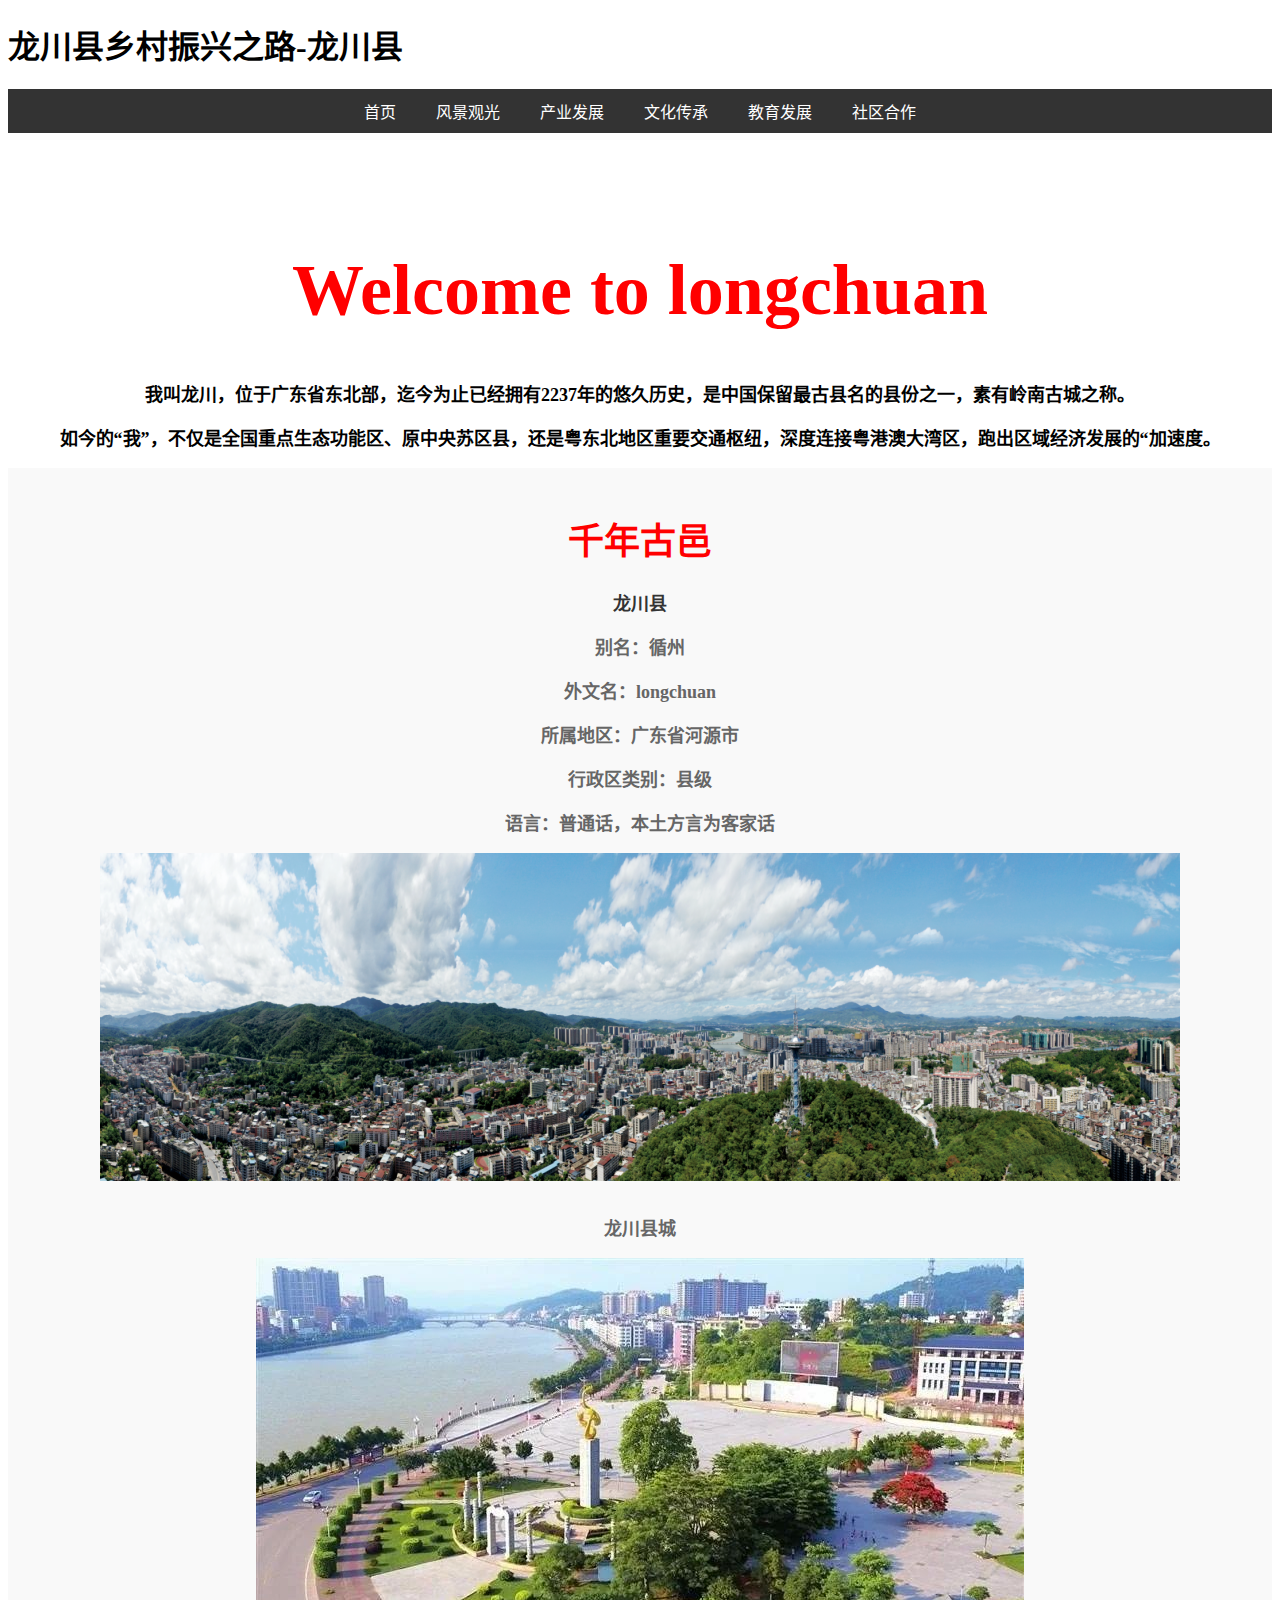
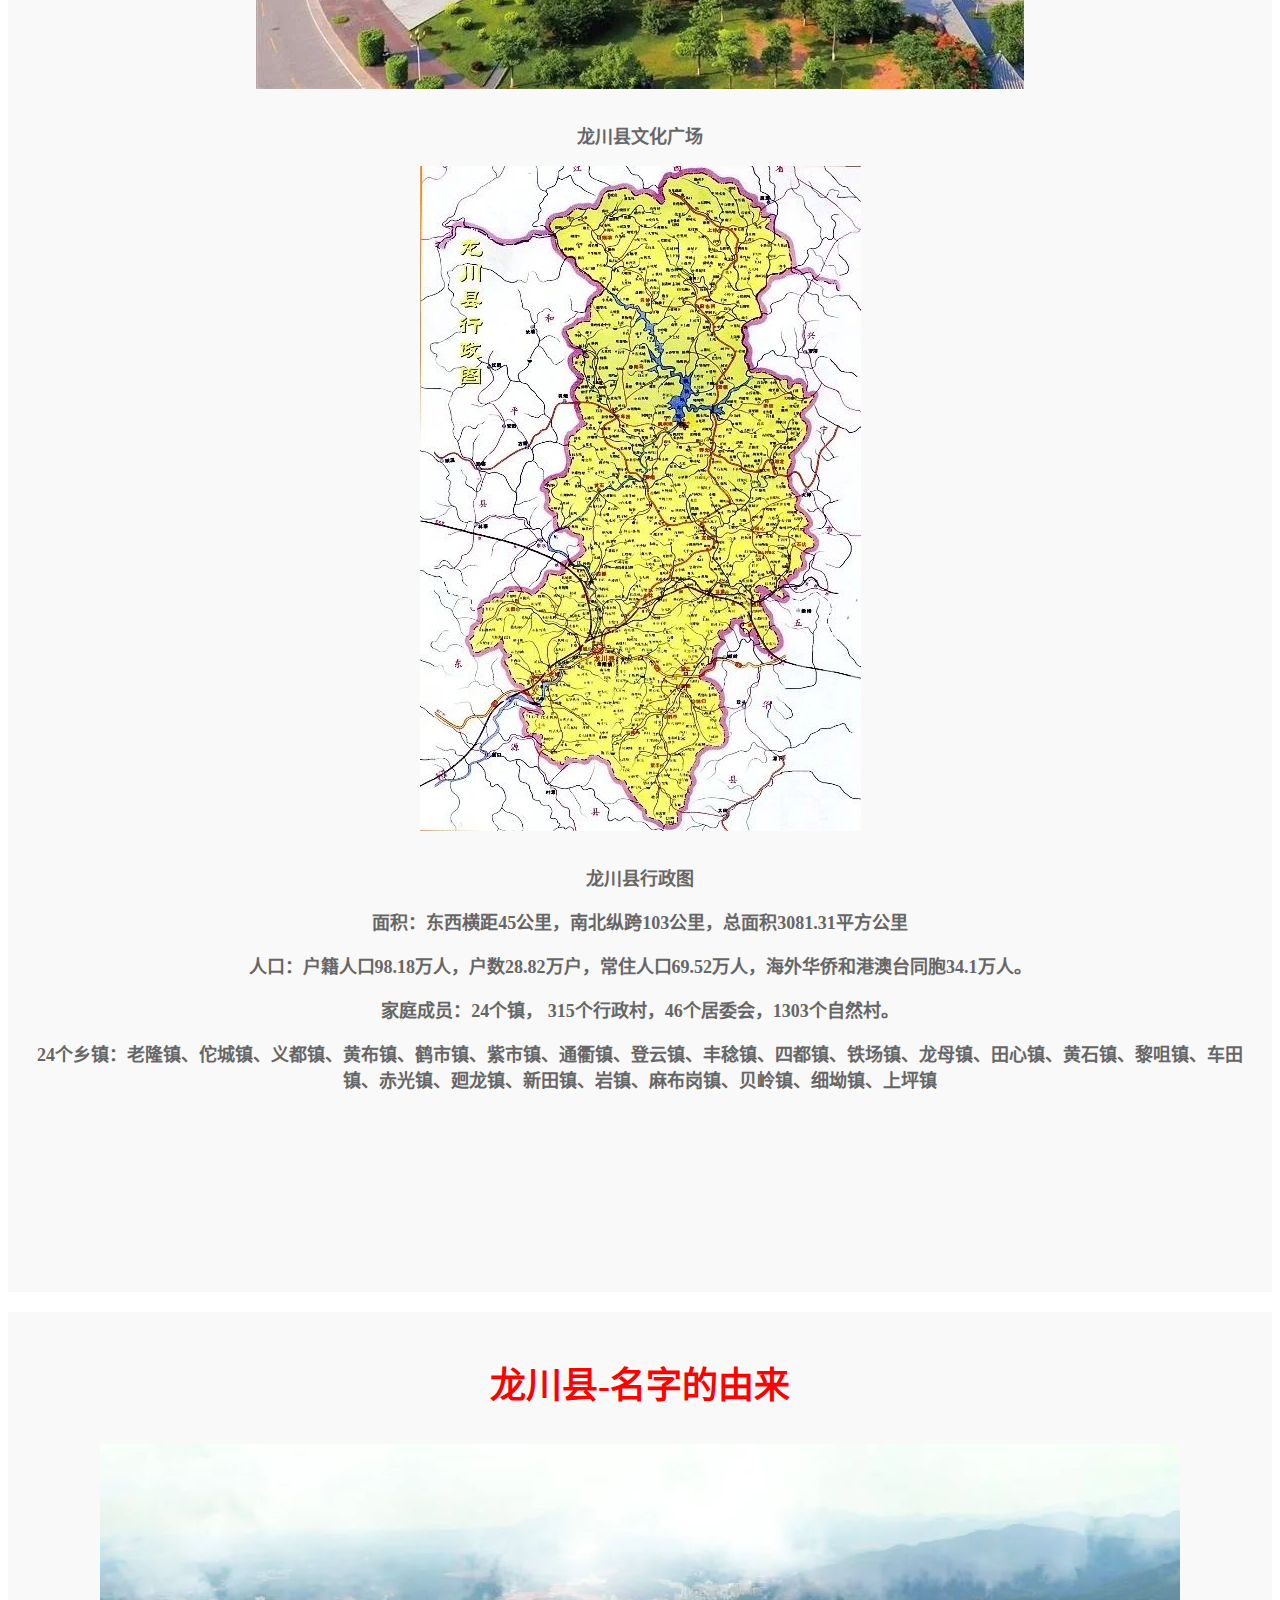
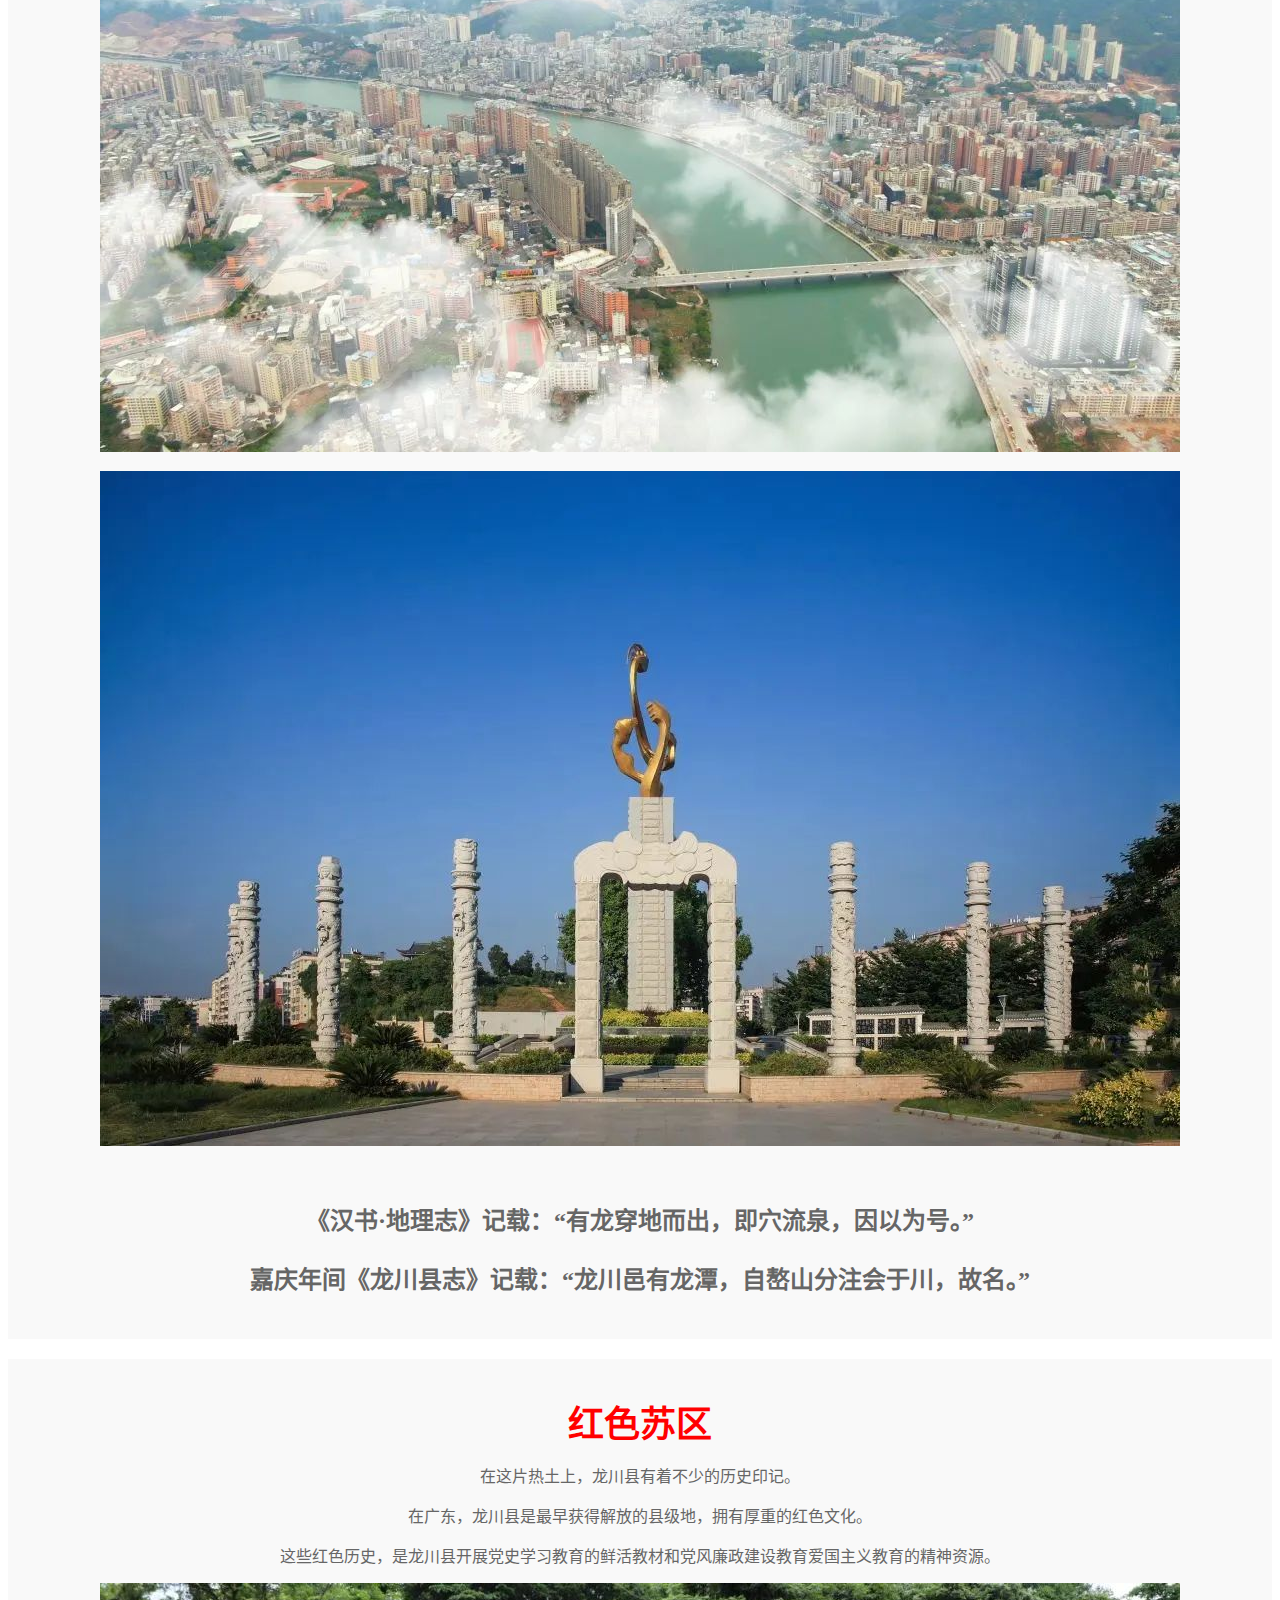
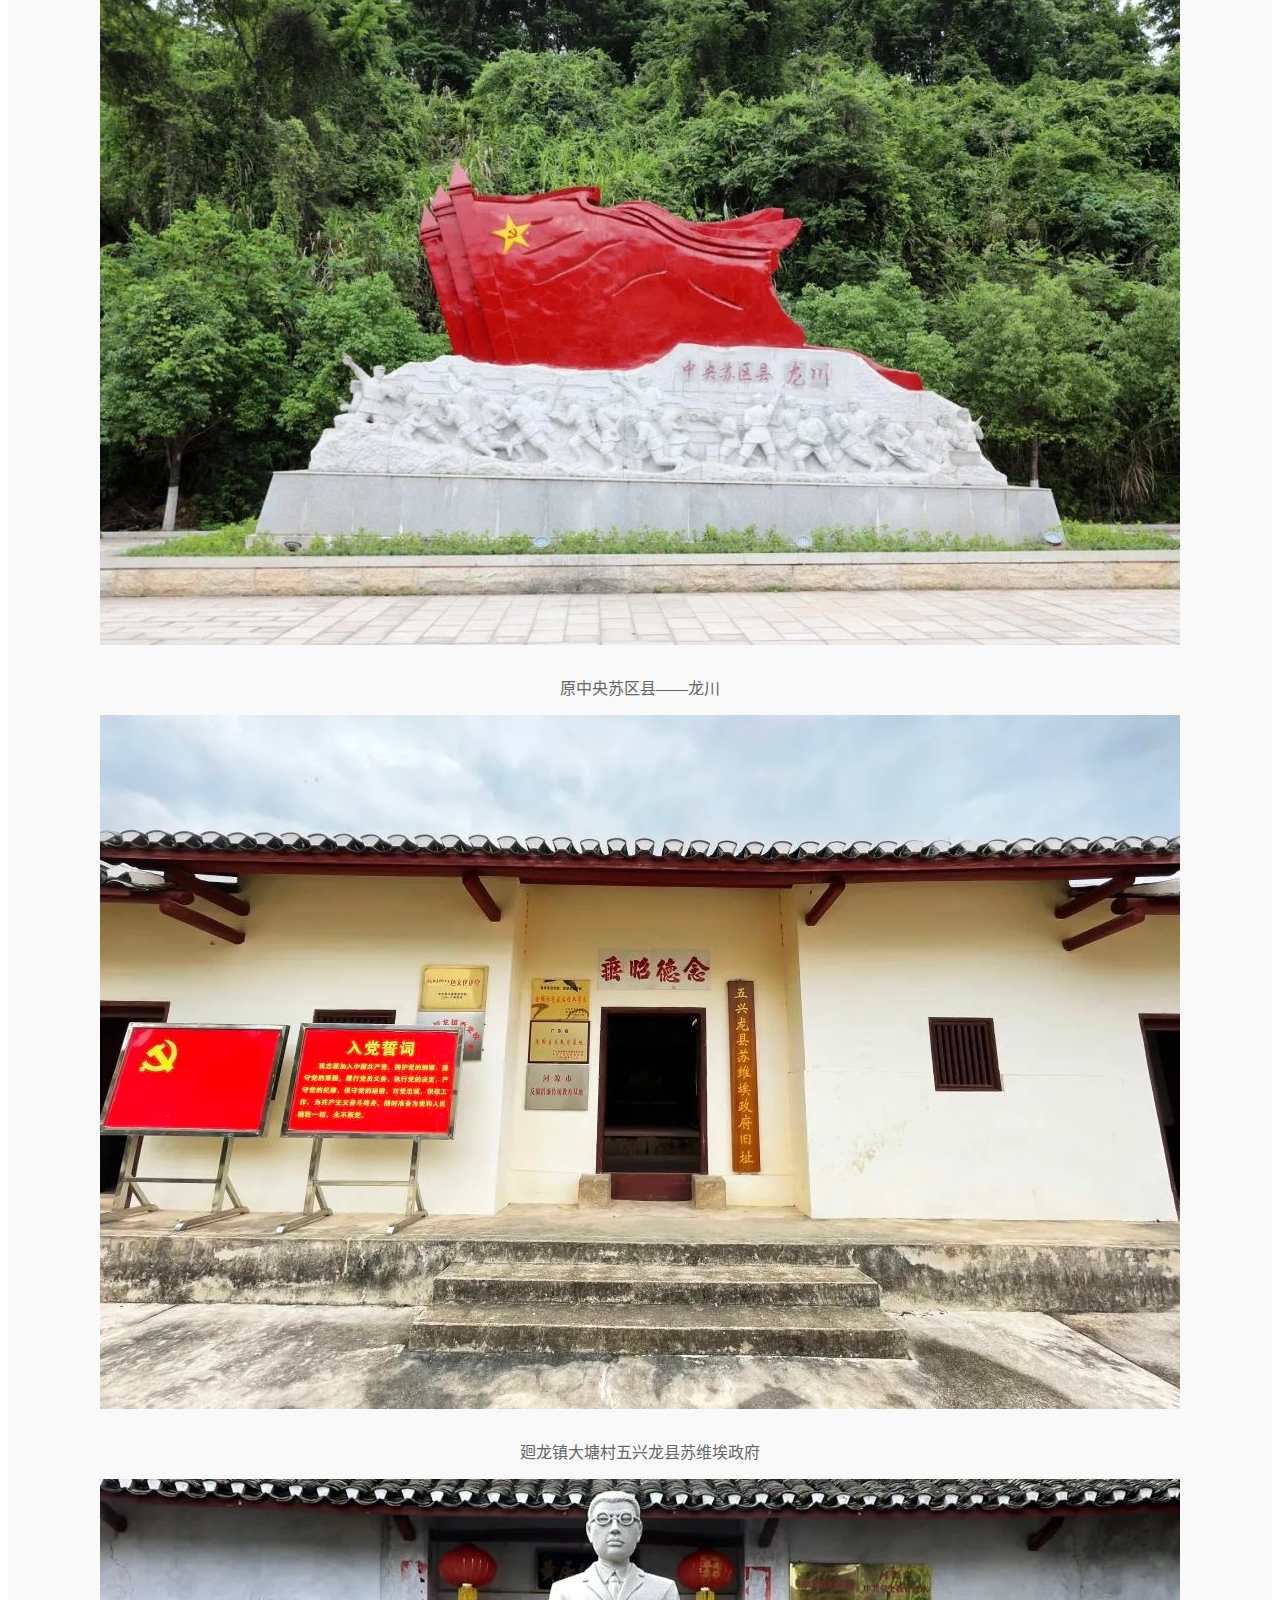
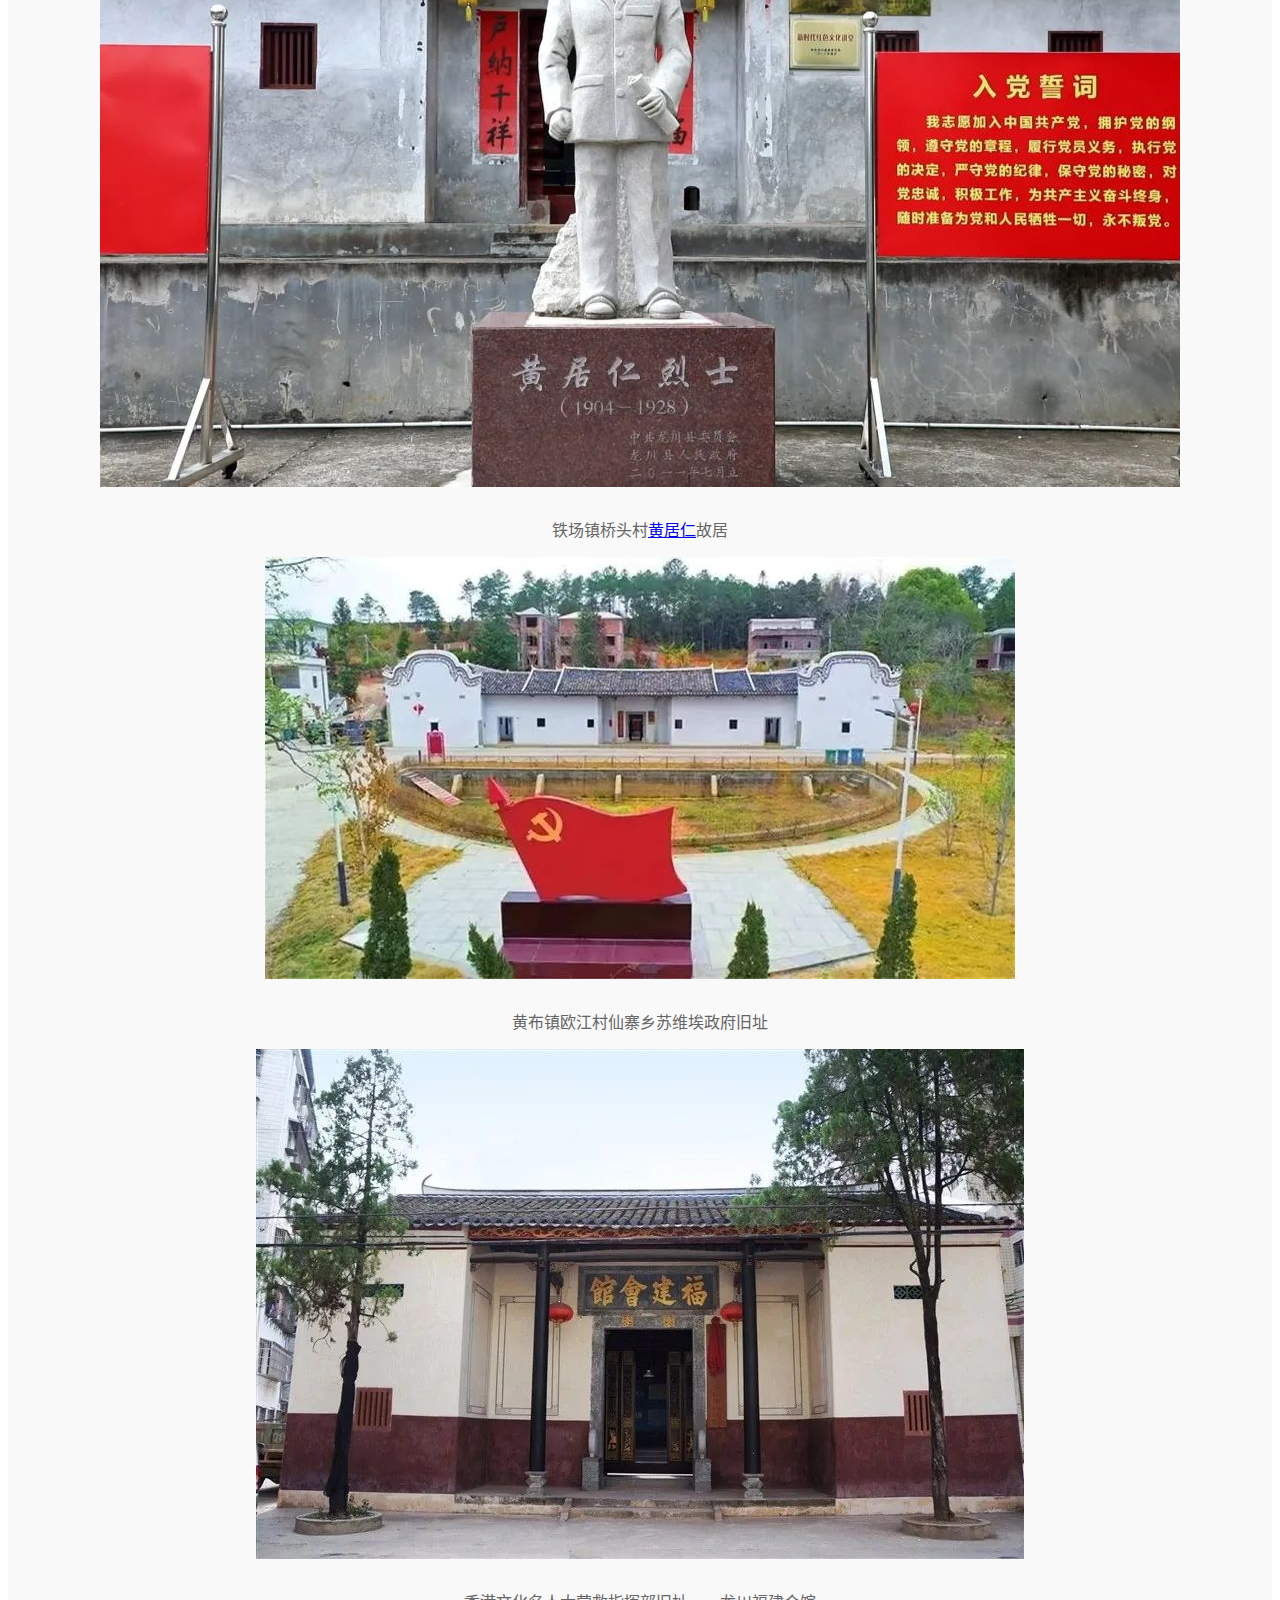
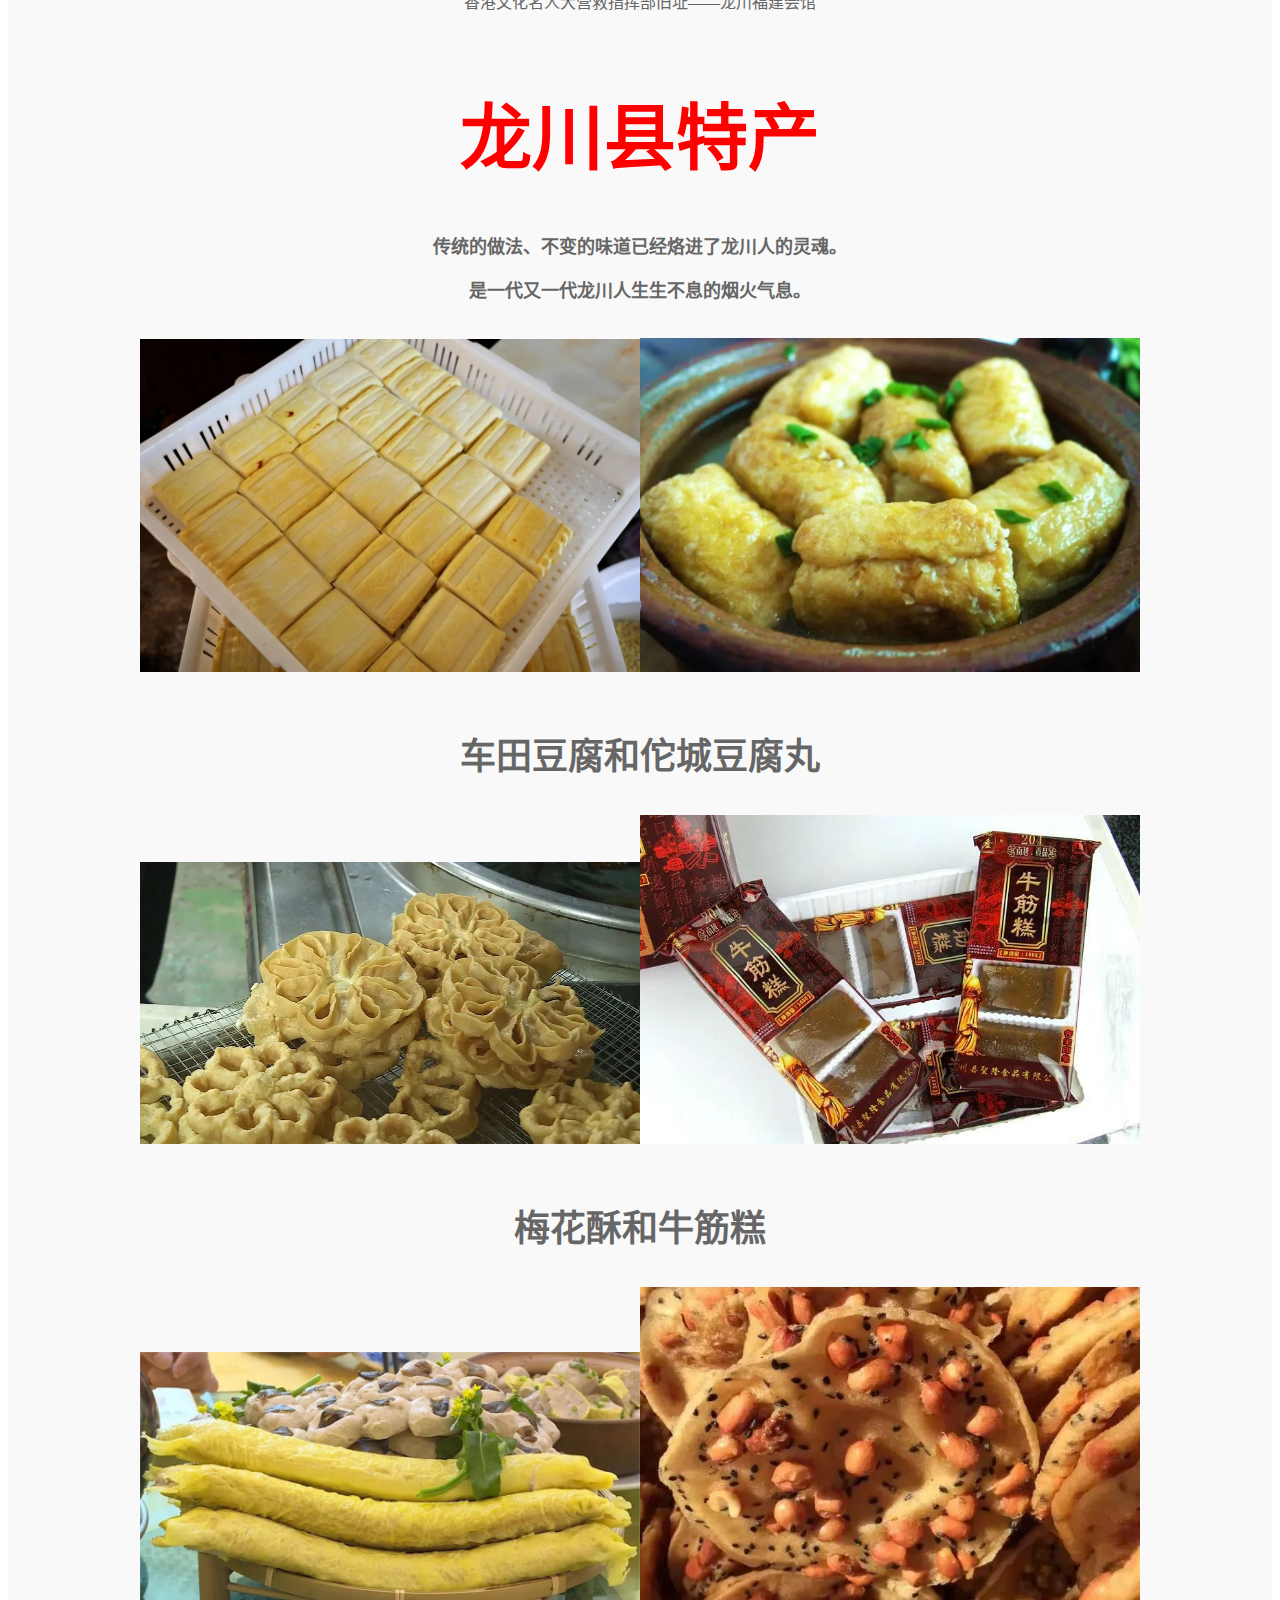
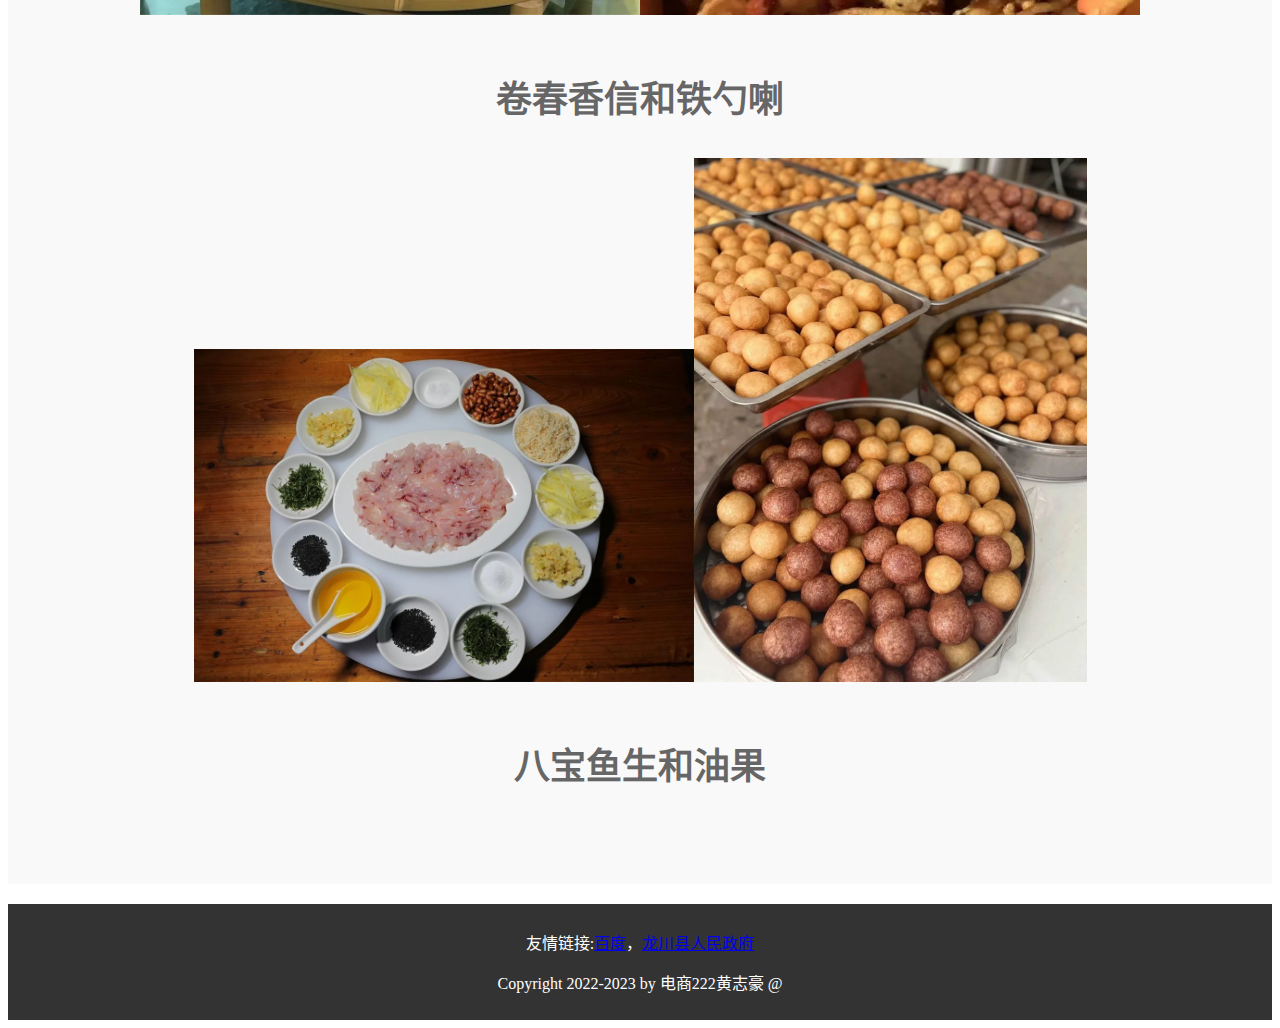
<file: html/lcintroduce.html>
<!DOCTYPE html>
<html lang="zh-CN">

<head>
  <meta charset="UTF-8">
  <meta name="viewport" content="width=device-width, initial-scale=1.0">
  <title>龙川县介绍</title>
  <link href="../CSS/通用样式表.css" rel="stylesheet" type="text/css">
  <style type="text/css">
<!--
.STYLE3 {color: #000000}
.STYLE4 {font-size: 24px}
.STYLE5 {color: #FF0000; }
#Layer1 {
	position:absolute;
	width:65px;
	height:32px;
	z-index:1;
	left: 10px;
	top: 109px;
}
#Layer2 {
	position:absolute;
	width:99px;
	height:64px;
	z-index:1;
	left: 165px;
	top: 93px;
}
#Layer3 {
	position:absolute;
	width:126px;
	height:29px;
	z-index:1;
	left: 5px;
	top: 76px;
}
#Layer4 {
	position:absolute;
	width:199px;
	height:30px;
	z-index:2;
	left: 5px;
	top: 108px;
}
#Layer5 {
	position:absolute;
	width:114px;
	height:29px;
	z-index:3;
	left: 205px;
	top: 72px;
}
#Layer6 {
	position:absolute;
	width:114px;
	height:29px;
	z-index:4;
	left: 405px;
	top: 72px;
}
#Layer7 {
	position:absolute;
	width:114px;
	height:29px;
	z-index:5;
	left: 605px;
	top: 72px;
}
#Layer8 {
	position:absolute;
	width:114px;
	height:29px;
	z-index:6;
	left: 805px;
	top: 72px;
}
#Layer9 {
	position:absolute;
	width:114px;
	height:29px;
	z-index:7;
	left: 1005px;
	top: 72px;
}
#Layer10 {
	position:absolute;
	width:199px;
	height:32px;
	z-index:8;
	left: 409px;
	top: 104px;
}
#Layer11 {
	position:absolute;
	width:200px;
	height:115px;
	z-index:9;
	left: 609px;
	top: 101px;
}
-->
  </style>
</head>

<body>
  <header>
    <h1>龙川县乡村振兴之路-龙川县</h1><div class="navbar">
  <ul>
    <li><a href="index.html">首页</a>  <ul class="dropdown">
        <li><a href="lcintroduce.html">龙川县介绍</a></li>
      </ul>
    </li>

    <li>
      <a href="scenery.html">风景观光</a>    </li>
    <li>
      <a href="agriculture.html">产业发展</a>
      <ul class="dropdown">
        <li><a href="agriculture.html#一产有底气">一产有底气</a></li>
        <li><a href="agriculture.html#二产有动力">二产有动力</a></li>
        <li><a href="agriculture.html#三产有活力">三产有活力</a></li>
      </ul>
    </li>
    <li>
      <a href="culture.html">文化传承</a>
      <ul class="dropdown">
        <li><a href="culture.html#古村落">古村落</a></li>
        <li><a href="culture.html#美丽乡村">美丽乡村</a></li>
        <li><a href="culture.html#非物质文化遗产">非物质文化遗产</a></li>
      </ul>
    </li>
    <li><a href="#教育发展">教育发展</a></li>
    <li><a href="#社区合作">社区合作</a></li>
  </ul>
</div>
    <p>&nbsp;</p>
    <p>&nbsp;</p>
  <main>
    <div align="center" class="强调标题">
      <h1>
      Welcome to longchuan</h1>
    <p class="强调正文 STYLE3">我叫龙川，位于广东省东北部，迄今为止已经拥有2237年的悠久历史，是中国保留最古县名的县份之一，素有岭南古城之称。</p>
    <p class="强调正文 STYLE3">如今的“我”，不仅是全国重点生态功能区、原中央苏区县，还是粤东北地区重要交通枢纽，深度连接粤港澳大湾区，跑出区域经济发展的“加速度。</p>
  </div>
</main>


  <div class="section" id="千年古邑">
    <div align="center">
      <h1 class="强调标题">千年古邑</h1>
      <h2 class="强调正文 STYLE3">龙川县</h2>
      <p class="强调正文 STYLE3">别名：循州</p>
      <p class="强调正文 STYLE3">外文名：longchuan</p>
      <p class="强调正文 STYLE3">所属地区：广东省河源市</p>
      <p class="强调正文 STYLE3">行政区类别：县级</p>
      <p class="强调正文 STYLE3">语言：普通话，本土方言为客家话</p>
      <p class="强调正文 STYLE3"><img src="../image/龙川县介绍/龙川县城.png" width="1080" height="328"></p>
      <p class="强调正文 STYLE3">龙川县城</p>
      <p class="强调正文 STYLE3"><img src="../image/龙川县介绍/龙川县文化广场.jpg" width="768" height="431"></p>
      <p class="强调正文 STYLE3">龙川县文化广场</p>
      <p class="强调正文 STYLE3"><img src="../image/龙川县介绍/龙川县行政图.jpg" width="441" height="665"></p>
      <p class="强调正文 STYLE3">龙川县行政图</p>
      <p class="强调正文 STYLE3">面积：东西横距45公里，南北纵跨103公里，总面积3081.31平方公里</p>
      <p class="强调正文 STYLE3">人口：户籍人口98.18万人，户数28.82万户，常住人口69.52万人，海外华侨和港澳台同胞34.1万人。</p>
      <p class="强调正文 STYLE3">家庭成员：24个镇， 315个行政村，46个居委会，1303个自然村。</p>
      <p class="强调正文 STYLE3">24个乡镇：老隆镇、佗城镇、义都镇、黄布镇、鹤市镇、紫市镇、通衢镇、登云镇、丰稔镇、四都镇、铁场镇、龙母镇、田心镇、黄石镇、黎咀镇、车田镇、赤光镇、廻龙镇、新田镇、岩镇、麻布岗镇、贝岭镇、细坳镇、上坪镇</p>
      <h1 class="强调标题">&nbsp;</h1>
      <p class="强调标题">&nbsp;</p>
    </div>
</div>
  

  <div class="section" id="名字由来">
    <h1 align="center" class="强调标题">龙川县-名字的由来</h1>
    <p align="center" class="强调标题"><img src="../image/龙川县介绍/龙川县艺术照1.jpg" width="1080" height="608"><img src="../image/龙川县介绍/龙川县艺术照2.jpg" width="1080" height="675"></p>
    <p align="center" class="强调正文 STYLE4">《汉书·地理志》记载：“有龙穿地而出，即穴流泉，因以为号。”</p>
<p align="center" class="强调正文 STYLE4">嘉庆年间《龙川县志》记载：“龙川邑有龙潭，自嶅山分注会于川，故名。” </p>
</div>




  <div class="section" id="红色苏区">
    <div align="center">
      <p><strong class="强调标题" data-brushtype="text">红色苏区</strong></p>
      <p>在这片热土上，龙川县有着不少的历史印记。</p>
      <p>在广东，龙川县是最早获得解放的县级地，拥有厚重的红色文化。</p>
      <p>这些红色历史，是龙川县开展党史学习教育的鲜活教材和党风廉政建设教育爱国主义教育的精神资源。</p>
      <p><img src="../image/龙川县介绍/红旗.jpg" width="1080" height="662"></p>
      <p>原中央苏区县——龙川</p>
      <p><img src="../image/龙川县介绍/红色政府.jpg" width="1080" height="694"></p>
      <p>廻龙镇大塘村五兴龙县苏维埃政府</p>
      <p><img src="../image/龙川县介绍/黄居仁.jpg" width="1080" height="608"></p>
      <p>铁场镇桥头村<a href="https://baike.baidu.com/item/%E9%BB%84%E5%B1%85%E4%BB%81/1209647?fromModule=lemma_sense-layer#viewPageContent" target="_blank">黄居仁</a>故居</p>
      <p><img src="../image/龙川县介绍/黄布.jpg" width="750" height="422"></p>
      <p>黄布镇欧江村仙寨乡苏维埃政府旧址</p>
      <p><img src="../image/龙川县介绍/指挥部旧址.jpg" width="768" height="510"></p>
      <p>香港文化名人大营救指挥部旧址——龙川福建会馆<br>
        <br>
      </p>
    </div>
	
    <div class="强调标题" id="龙川特产">
      <div align="center">
        <h1 class>龙川县特产</h1>
        <p class="强调正文">传统的做法、不变的味道已经烙进了龙川人的灵魂。</p>
        <p class="强调正文">是一代又一代龙川人生生不息的烟火气息。</p>
        <div class="强调标题">
          <p><img src="../image/龙川县介绍/豆腐.jpg" width="500" height="300"><img src="../image/龙川县介绍/豆腐丸.jpg" width="500" height="300"></p>
          <p>车田豆腐和佗城豆腐丸</p>
          <p><img src="../image/龙川县介绍/梅花酥.jpg" width="500" height="300"><img src="../image/龙川县介绍/牛筋糕.jpg" width="500" height="300"></p>
          <p>梅花酥和牛筋糕</p>
          <p><img src="../image/龙川县介绍/香信.jpg" width="500" height="300"><img src="../image/龙川县介绍/铁勺喇.jpg" width="500" height="300"></p>
          <p>卷春香信和铁勺喇</p>
          <p><img src="../image/龙川县介绍/鱼生.jpg" width="500" height="300"><img src="../image/龙川县介绍/油果.jpg" width="393" height="356"></p>
          <p>八宝鱼生和油果</p>
        </div>
        <p class="强调正文">&nbsp;</p>
      </div>
    </div>
</div>

	  <footer>
	  <p>友情链接:<a href="https://baidu.com">百度</a>，<a href="http://www.longchuan.gov.cn/">龙川县人民政府</a></p>
		<p>Copyright 2022-2023 by 电商222黄志豪 @ </p>
  </footer>
</body>

</html>
</file>
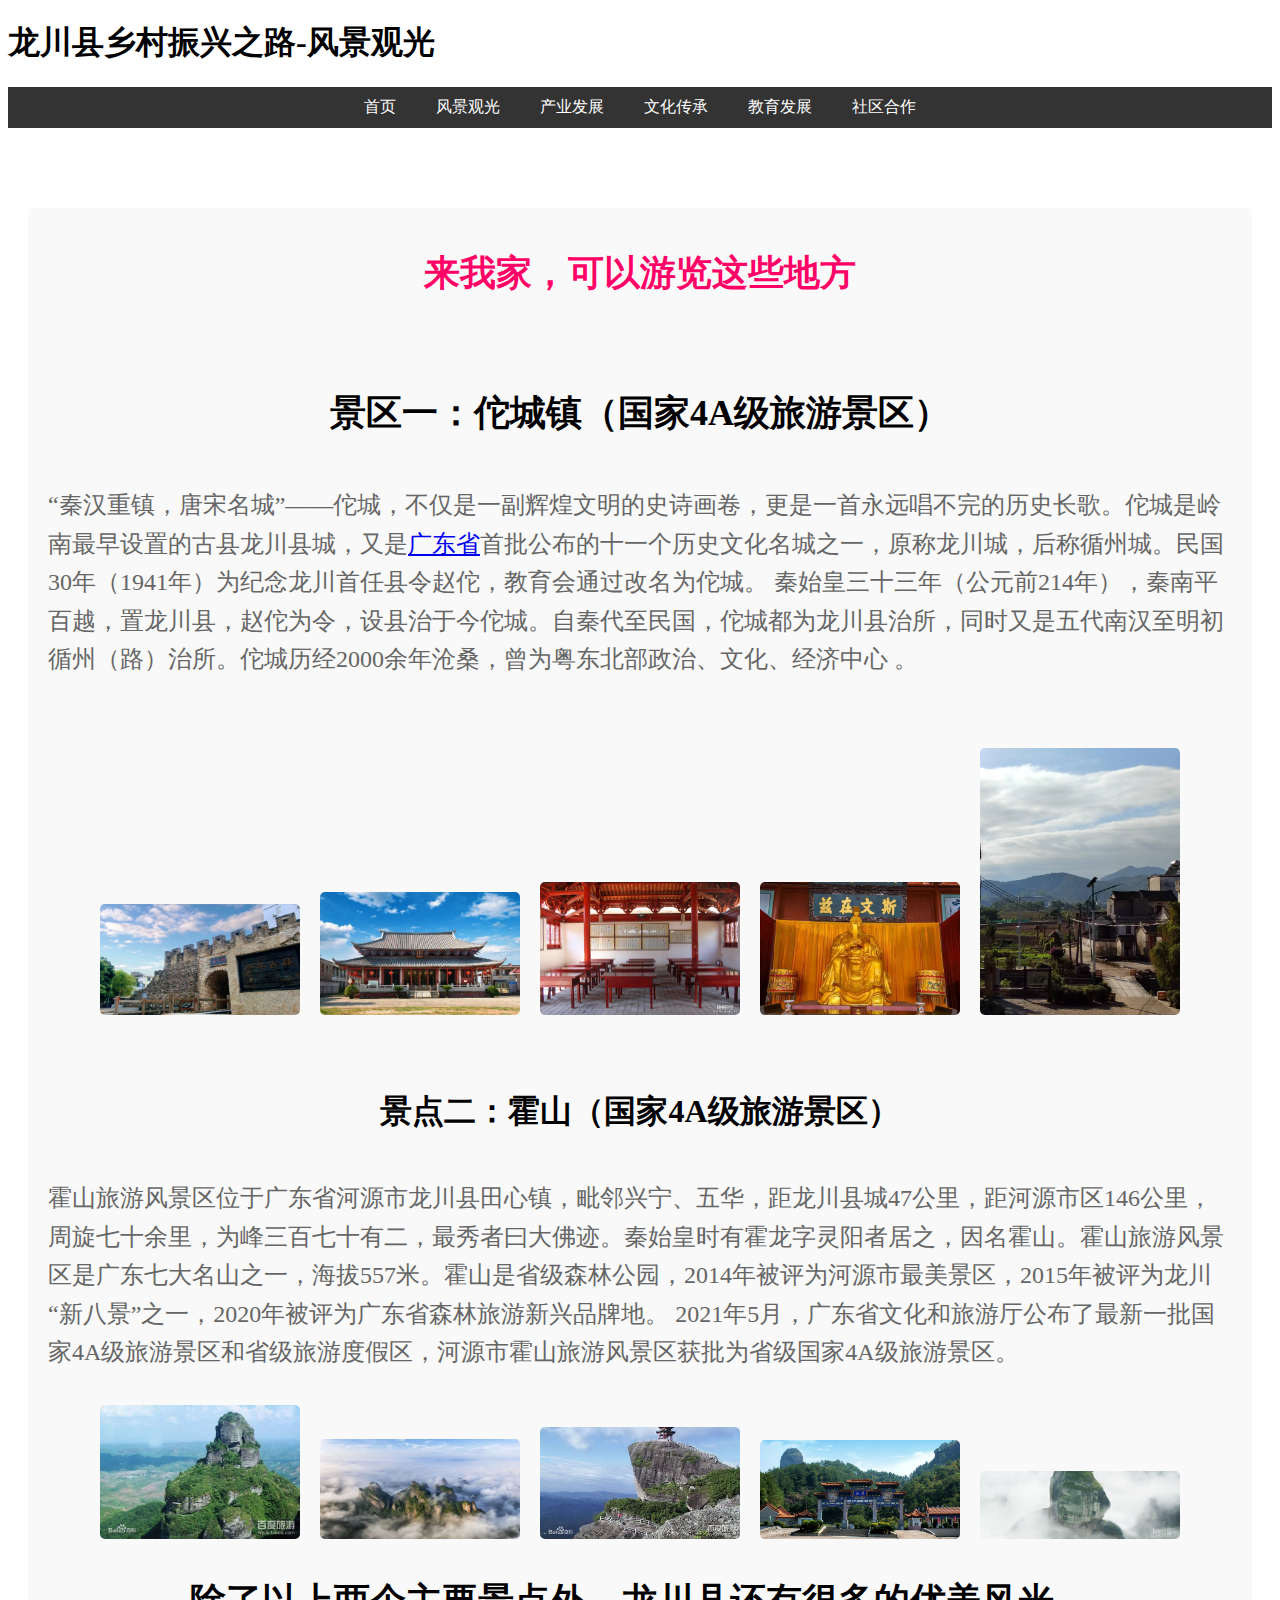
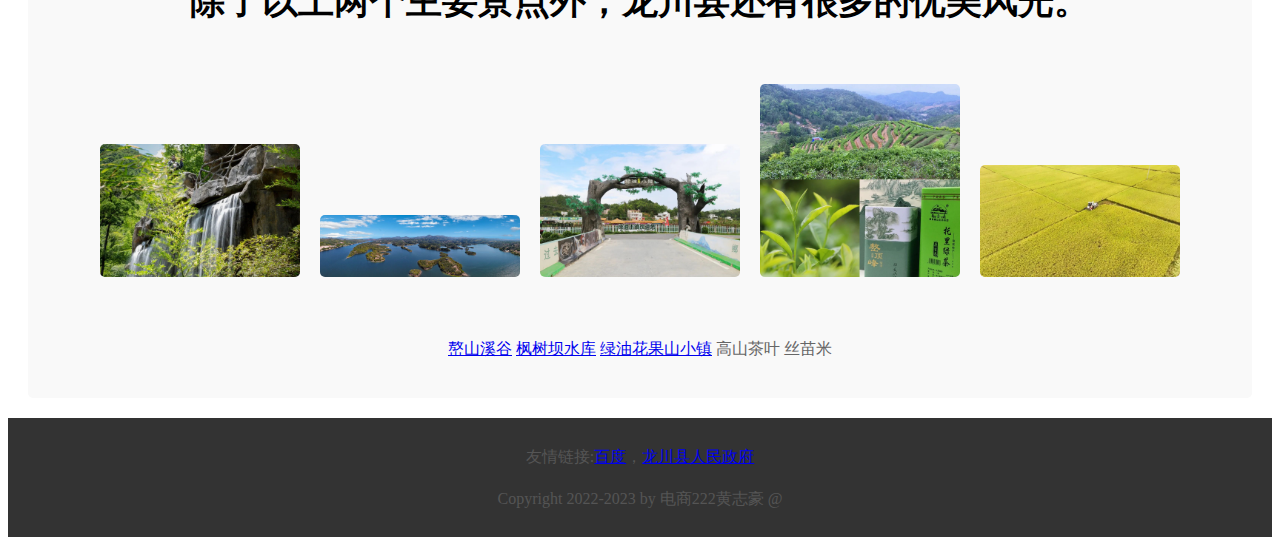
<file: html/scenery.html>
<!DOCTYPE html>
<html>
<head>
    <style>
        /* 导航栏样式 */
        ul.navbar {
            display: flex;
            justify-content: center;
            list-style-type: none;
            margin: 0;
            padding: 0;
            overflow: hidden;
            background-color: #333;
        }
        
        ul.navbar li {
            float: left;
        }
        
        ul.navbar li a {
            display: block;
            color: white;
            text-align: center;
            padding: 14px 16px;
            text-decoration: none;
        }
        
        ul.navbar li a:hover {
            background-color: #111;
        }
        
        /* 板块样式 */
        .section {
            margin: 20px;
            background-color: #f2f2f2;
            padding: 20px;
            border-radius: 5px;
        }
/*        
        h1 {
            font-size: 24px;
            color: #333;
        }
*/        
        p {
            font-size: 16px;
            color: #555;
            line-height: 1.6;
        }
        
        .image-gallery {
            display: flex;
            flex-wrap: wrap;
            justify-content: center;
            margin-top: 20px;
        }
        
        .image-gallery img {
            width: 200px;
            height: 150px;
            margin: 10px;
            object-fit: cover;
            border-radius: 5px;
        }
    </style>
    <link href="../CSS/通用样式表.css" rel="stylesheet" type="text/css">
    <style type="text/css">
<!--
.STYLE7 {
	color: #FF0000;
	font-size: 36px;
}
.STYLE10 {color: #FF0066; text-align: left;}
.STYLE15 {
	font-size: 24px;
	color: #000000;
}
.STYLE16 {color: #000000; font-size: 36px; font-weight: bold; }
-->
    </style>
</head>
<body>
    <h1>龙川县乡村振兴之路-风景观光</h1><div class="navbar">
  <ul>
    <li><a href="index.html">首页</a>  <ul class="dropdown">
        <li><a href="lcintroduce.html">龙川县介绍</a></li>
      </ul>
    </li>

    <li>
      <a href="scenery.html">风景观光</a>    </li>
    <li>
      <a href="agriculture.html">产业发展</a>
      <ul class="dropdown">
        <li><a href="agriculture.html#一产有底气">一产有底气</a></li>
        <li><a href="agriculture.html#二产有动力">二产有动力</a></li>
        <li><a href="agriculture.html#三产有活力">三产有活力</a></li>
      </ul>
    </li>
    <li>
      <a href="culture.html">文化传承</a>
      <ul class="dropdown">
        <li><a href="culture.html#古村落">古村落</a></li>
        <li><a href="culture.html#美丽乡村">美丽乡村</a></li>
        <li><a href="culture.html#非物质文化遗产">非物质文化遗产</a></li>
      </ul>
    </li>
    <li><a href="#教育发展">教育发展</a></li>
    <li><a href="#社区合作">社区合作</a></li>
  </ul>
</div>
<h1>&nbsp;</h1>
    <div id="scenic" class="section">
        <h1 align="center"><strong><span class="主页正文标题 STYLE7"><span class="STYLE10">来我家，可以游览这些地方</span></span></strong></h1>
        <p>&nbsp;</p>
        <div class="image-gallery">
            <h1 align="center" class="STYLE16">景区一：佗城镇（国家4A级旅游景区）</h1>
            <p class="STYLE15">“秦汉重镇，唐宋名城”——佗城，不仅是一副辉煌文明的史诗画卷，更是一首永远唱不完的历史长歌。佗城是岭南最早设置的古县龙川县城，又是<a target="_blank" href="https://baike.baidu.com/item/%E5%B9%BF%E4%B8%9C%E7%9C%81/132473?fromModule=lemma_inlink" data-lemmaid="132473" data-log="summary" data-module="summary">广东省</a>首批公布的十一个历史文化名城之一，原称龙川城，后称循州城。民国30年（1941年）为纪念龙川首任县令赵佗，教育会通过改名为佗城。 秦始皇三十三年（公元前214年），秦南平百越，置龙川县，赵佗为令，设县治于今佗城。自秦代至民国，佗城都为龙川县治所，同时又是五代南汉至明初循州（路）治所。佗城历经2000余年沧桑，曾为粤东北部政治、文化、经济中心 。</p>
          <div class="image-gallery">
            <p><img src="../image/佗城镇/佗城.png" alt="Image 1" width="1080" height="600"><img src="../image/佗城镇/学宫.jpg" alt="Image 3" width="1080" height="666"><img src="../image/佗城镇/考棚2.jpg" alt="Image 4" width="800" height="533"><img src="../image/佗城镇/佗城5.jpeg" width="640" height="427"><img src="../image/佗城镇/佗城1.jpg" alt="Image 2" width="1280" height="1706"></p>
          </div>
        </div>
        <div class="image-gallery">
          <h1 align="center" class="STYLE3"><strong>景点二：霍山（国家4A级旅游景区）</strong></h1>
          <p class="STYLE15">霍山旅游风景区位于广东省河源市龙川县田心镇，毗邻兴宁、五华，距龙川县城47公里，距河源市区146公里， 周旋七十余里，为峰三百七十有二，最秀者曰大佛迹。秦始皇时有霍龙字灵阳者居之，因名霍山。霍山旅游风景区是广东七大名山之一，海拔557米。霍山是省级森林公园，2014年被评为河源市最美景区，2015年被评为龙川“新八景”之一，2020年被评为广东省森林旅游新兴品牌地。 2021年5月，广东省文化和旅游厅公布了最新一批国家4A级旅游景区和省级旅游度假区，河源市霍山旅游风景区获批为省级国家4A级旅游景区。 </p>
          <div><img src="../image/霍山/霍山1.jpg" width="586" height="391"><img src="../image/霍山/霍山2.jpg" width="1080" height="541"><img src="../image/霍山/霍山3.jpg" width="764" height="429"><img src="../image/霍山/霍山4.jpg" width="712" height="352"><img src="../image/霍山/霍山5.jpg" width="980" height="330"></div>
          <h1 align="center" class="STYLE16">除了以上两个主要景点外，龙川县还有很多的优美风光。</h1>
          <h1 align="center" class="STYLE16"><img src="../image/优美风光/嶅山溪古.jpg" width="387" height="206"><img src="../image/优美风光/枫树坝水库.jpg" width="1080" height="339"><img src="../image/优美风光/绿油花果山.jpg" width="1080" height="720"><img src="../image/优美风光/高山茶叶jpg.jpg" width="1080" height="1043"><img src="../image/优美风光/稻田.jpg" width="1080" height="608">          </h1>
          <p align="center" class="主页正文标题"><a href="https://www.sohu.com/a/339856412_687694" target="_blank">嶅山溪谷</a> <a href="https://baike.baidu.com/item/%E6%9E%AB%E6%A0%91%E5%9D%9D%E6%B0%B4%E7%94%B5%E7%AB%99">枫树坝水库</a> <a href="https://www.sohu.com/a/421750635_120292821">绿油花果山小镇</a> 高山茶叶 丝苗米 </p>
      </div>
</div>
	  <footer>
	  <p>友情链接:<a href="https://baidu.com">百度</a>，<a href="http://www.longchuan.gov.cn/">龙川县人民政府</a></p>
		<p>Copyright 2022-2023 by 电商222黄志豪 @ </p>
  </footer>
</body>
</html>
</file>
<file: CSS/通用样式表.css>
/* CSS样式 */
/* 导航栏样式 */
.navbar ul {
  background-color: #333;
  list-style: none;
 display: flex;
  margin: 0;
  padding: 0;
justify-content: center;
}

.navbar ul li {
  position: relative;
  display: inline-block;
}

.navbar ul li a {
  display: block;
  padding: 10px 20px;
              text-align: center;
  text-decoration: none;
	color: white;
}
/* 下拉菜单样式 */
.navbar ul li:hover > a {
            background-color: #111;
}

.navbar .dropdown {
  display: none;
  position: absolute;
  top: 100%;
  left: 0;
  background-color: #f9f9f9;
  min-width: 160px;
  box-shadow: 0px 8px 16px 0px rgba(0, 0, 0, 0.2);
  z-index: 999;
}

.navbar ul li:hover > .dropdown {
  display: block;
}

.navbar .dropdown li {
  display: block;
}

.navbar .dropdown li a {
  padding: 10px 20px;
  color: #333;
  text-decoration: none;
}

.navbar .dropdown li:hover > a {
  background-color: #ddd;
}


        

    /* 板块样式 */
    .section {
      padding: 20px;
      margin-bottom: 20px;
      background-color: #f9f9f9;
    }
  
    .section h2 {
      color: #333;
    }
  
    .section p {
      color: #666;
    }
    
    /* 细节样式 */
    .section img {
      max-width: 100%;
      height: auto;
      margin-bottom: 10px;
    }
    
    .section .highlight {
      color: #ff0000;
      font-weight: bold;
    }
.STYLE2 {font-size: 16px}
  
/*页脚样式*/
    footer {
      background-color: #333;
      color: #fff;
      padding: 10px;
      text-align: center;
    }
	.强调标题 {
	font-family: "宋体";
	font-size: 36px;
	font-weight: bolder;
	color: #FF0000;
}
.强调正文 {
	font-family: "宋体";
	font-size: 18px;
	font-weight: bold;
}
</file>
